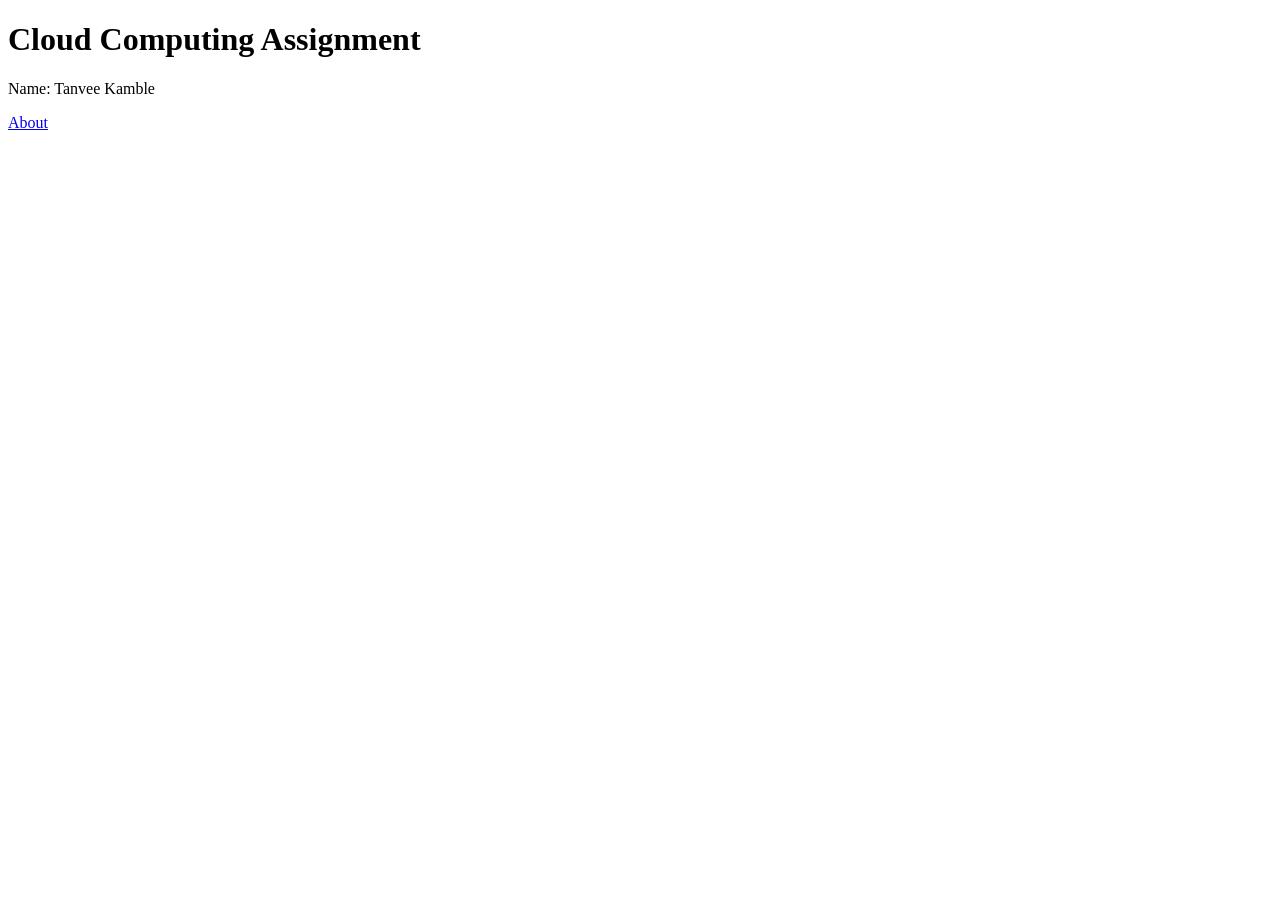
<file: index.html>
<!DOCTYPE html>
<html>
<head>
<title>Cloud Assignment</title>
<link rel="stylesheet" href="style.css">
</head>
<body>
<h1>Cloud Computing Assignment</h1>
<p>Name: Tanvee Kamble</p>

<a href="about.html">About</a>
</body>
</html>
</file>
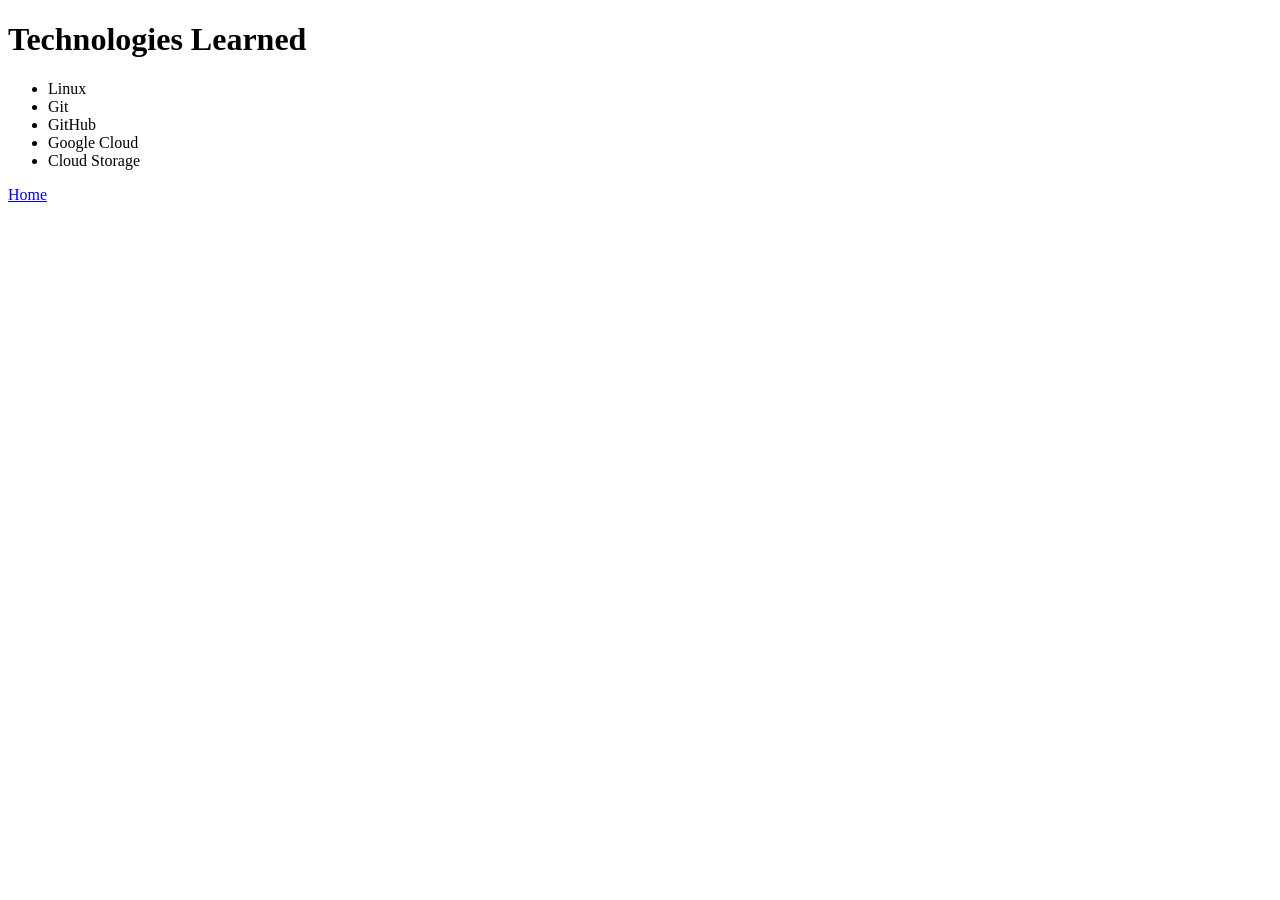
<file: about.html>
<!DOCTYPE html>
<html>
<head>
<title>About</title>
<link rel="stylesheet" href="style.css">
</head>
<body>
<h1>Technologies Learned</h1>

<ul>
<li>Linux</li>
<li>Git</li>
<li>GitHub</li>
<li>Google Cloud</li>
<li>Cloud Storage</li>
</ul>

<a href="index.html">Home</a>
</body>
</html>
</file>
<file: style.css>
git init
git add .
git commit -m "Initial website upload"
git branch -M main
git remote add origin https://github.com/Tanvee134/cloud-course-assignment-tanvee.git
git push -u origin main
</file>
